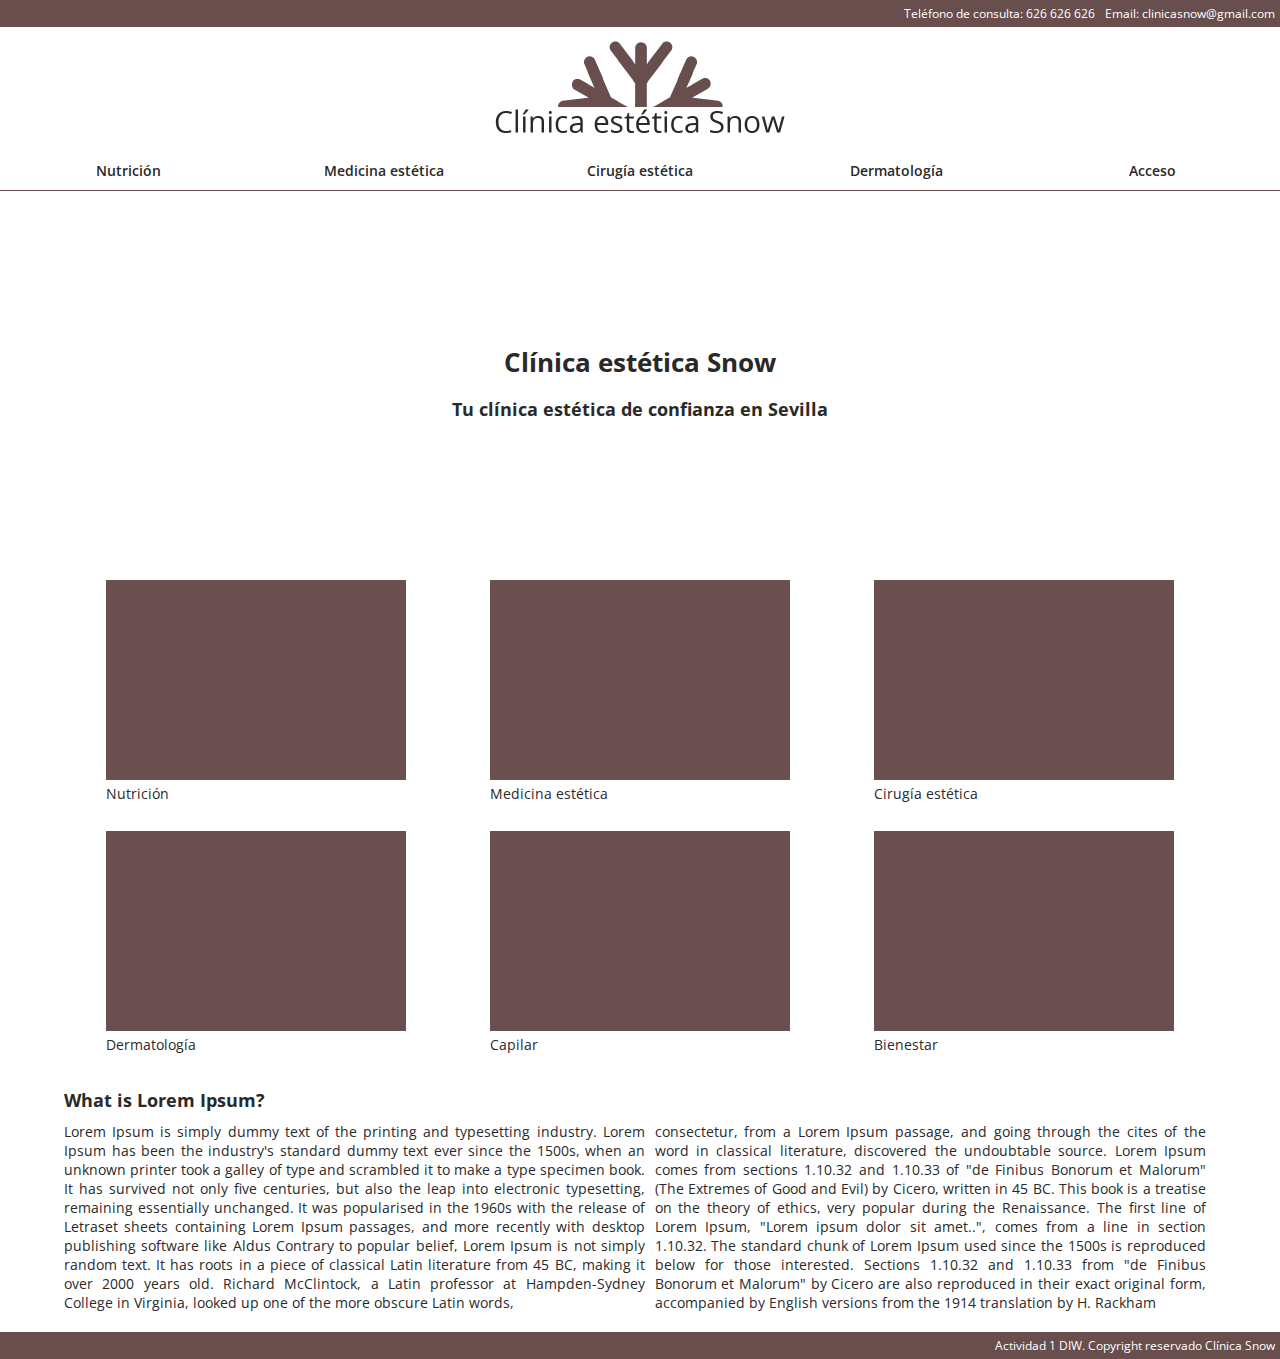
<file: Ejercicio_1/index.html>
<!DOCTYPE html>
<html lang="en">

<head>
    <meta charset="UTF-8">
    <link rel="stylesheet" href="css/style.css">
    <link rel="icon" type="favicon" href="images/favicon.ico" sizes="16x16">
    <title>Clínica Snow - Clínica de estética en Sevilla </title>
</head>

<body>
    <nav class="topBar">
        <ul>
            <li><a href="#">Teléfono de consulta: 626 626 626</a></li>
            <li><a href="#">Email: clinicasnow@gmail.com</a></li>
        </ul>
        <nav class="logo">
            <a href='index.html'><img width="300px" src="images/logotipo-horizontal.PNG"></a>
        </nav>
    </nav>
    <nav class="menu">
        <ul>
            <li><a href="#">Nutrición</a></li>
            <li><a href="#">Medicina estética</a></li>
            <li><a href="#">Cirugía estética</a></li>
            <li><a href="#">Dermatología</a></li>
            <li><a href="acceso.html">Acceso</a></li>
        </ul>
    </nav>

    <div class="contenedor">
        <main class="mainSinAside">
            <section class="bloquesCentrados">
                <h1><span class="fondoBlanco">Clínica estética Snow</span></h1>
                <h3><span class="fondoBlanco">Tu clínica estética de confianza en Sevilla</span></h3>
            </section>
            <section class="bloquesCategorias">
                <figure>
                    <img width="300px" src="images/placeholder.png">
                    <figcaption>Nutrición</figcaption>
                </figure>
                <figure>
                    <img width="300px" src="images/placeholder.png">
                    <figcaption>Medicina estética</figcaption>
                </figure>
                <figure>
                    <img width="300px" src="images/placeholder.png">
                    <figcaption>Cirugía estética</figcaption>
                </figure>
                <figure>
                    <img width="300px" src="images/placeholder.png">
                    <figcaption>Dermatología</figcaption>
                </figure>
                <figure>
                    <img width="300px" src="images/placeholder.png">
                    <figcaption>Capilar</figcaption>
                </figure>
                <figure>
                    <img width="300px" src="images/placeholder.png">
                    <figcaption>Bienestar</figcaption>
                </figure>


            </section>
            <section>
                <h3>What is Lorem Ipsum?</h3>
                <div class="bloquesDobleTexto">

                <p>
                    Lorem Ipsum is simply dummy text of the printing and typesetting industry. Lorem Ipsum has been the
                    industry's standard dummy text ever since the 1500s, when an unknown printer took a galley of type
                    and
                    scrambled it to make a type specimen book. It has survived not only five centuries, but also the
                    leap into
                    electronic typesetting, remaining essentially unchanged. It was popularised in the 1960s with the
                    release of
                    Letraset sheets containing Lorem Ipsum passages, and more recently with desktop publishing software
                    like Aldus
                    Contrary to popular belief, Lorem Ipsum is not simply random text. It has roots in a piece of
                    classical Latin literature from 45 BC, making it over 2000 years old. Richard McClintock, a Latin
                    professor at Hampden-Sydney College in Virginia, looked up one of the more obscure Latin words,
                </p>
                <p>

                    consectetur, from a Lorem Ipsum passage, and going through the cites of the word in classical
                    literature, discovered the undoubtable source. Lorem Ipsum comes from sections 1.10.32 and 1.10.33
                    of "de Finibus Bonorum et Malorum" (The Extremes of Good and Evil) by Cicero, written in 45 BC. This
                    book is a treatise on the theory of ethics, very popular during the Renaissance. The first line of
                    Lorem Ipsum, "Lorem ipsum dolor sit amet..", comes from a line in section 1.10.32.
                    The standard chunk of Lorem Ipsum used since the 1500s is reproduced below for those interested.
                    Sections 1.10.32 and 1.10.33 from "de Finibus Bonorum et Malorum" by Cicero are also reproduced in
                    their exact original form, accompanied by English versions from the 1914 translation by H. Rackham
                </p>
            </div>
            </section>

        </main>

    </div>
    <footer>
        <p>Actividad 1 DIW. Copyright reservado Clínica Snow</p>
    </footer>
</body>

</html>
</file>
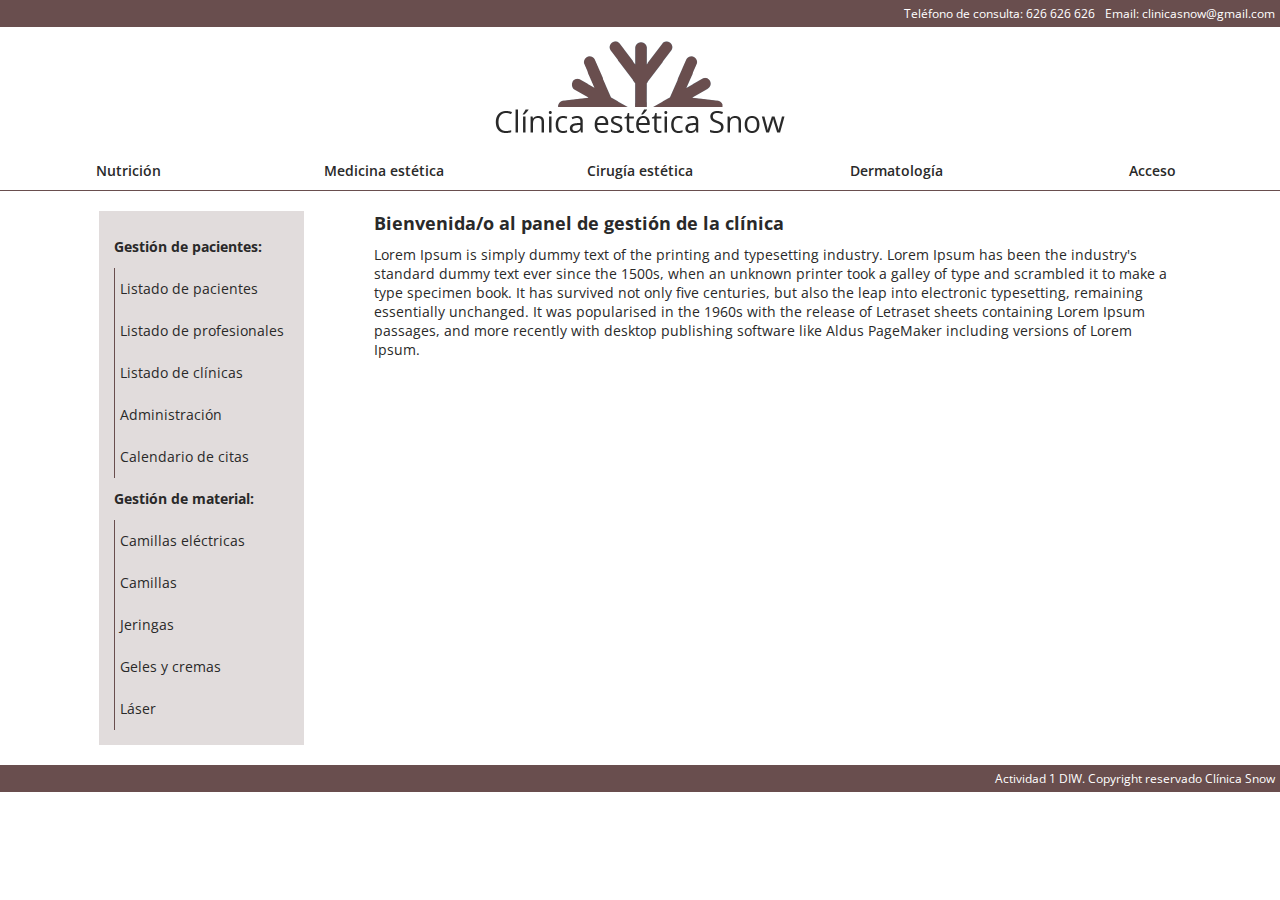
<file: Ejercicio_1/acceso.html>
<!DOCTYPE html>
<html lang="en">

<head>
  <meta charset="UTF-8">
  <link rel="stylesheet" href="css/style.css">
  <link rel="icon" type="favicon" href="images/favicon.ico" sizes="16x16">
  <title>Clínica Snow - Editar paciente </title>
</head>

<body>
  <nav class="topBar">
    <ul>
      <li><a href="#">Teléfono de consulta: 626 626 626</a></li>
      <li><a href="#">Email: clinicasnow@gmail.com</a></li>
    </ul>
    <nav class="logo">
      <a href='index.html'><img width="300px" src="images/logotipo-horizontal.PNG"></a>
    </nav>
  </nav>
  <nav class="menu">
    <ul>
      <li><a href="#">Nutrición</a></li>
      <li><a href="#">Medicina estética</a></li>
      <li><a href="#">Cirugía estética</a></li>
      <li><a href="#">Dermatología</a></li>
      <li><a href="acceso.html">Acceso</a></li>
    </ul>
  </nav>

  <div class="contenedor">
    <aside>
      <nav class="menuLateral">
        <p class="negrita">Gestión de pacientes:</p>
        <ul>
          <li><a href="listado_pacientes.html">Listado de pacientes</a></li>
          <li><a href="#">Listado de profesionales</a></li>
          <li><a href="#">Listado de clínicas</a></li>
          <li><a href="#">Administración</a></li>
          <li><a href="#">Calendario de citas</a></li>
        </ul>
      </nav>
      <nav class="menuLateral">
        <p class="negrita">Gestión de material:</p>
        <ul>
          <li><a href="#">Camillas eléctricas</a></li>
          <li><a href="#">Camillas</a></li>
          <li><a href="#">Jeringas</a></li>
          <li><a href="#">Geles y cremas</a></li>
          <li><a href="#">Láser</a></li>
        </ul>
      </nav>
    </aside>
    <main class="mainConAside">
      <section>
        <h3>Bienvenida/o al panel de gestión de la clínica</h3>
        <p>Lorem Ipsum is simply dummy text of the printing and typesetting industry. Lorem Ipsum has been the
          industry's standard dummy text ever since the 1500s, when an unknown printer took a galley of type and
          scrambled it to make a type specimen book. It has survived not only five centuries, but also the leap into
          electronic typesetting, remaining essentially unchanged. It was popularised in the 1960s with the release of
          Letraset sheets containing Lorem Ipsum passages, and more recently with desktop publishing software like Aldus
          PageMaker including versions of Lorem Ipsum.</p>
      </section>
    </main>

  </div>
  <footer>
    <p>Actividad 1 DIW. Copyright reservado Clínica Snow</p>
  </footer>
</body>

</html>
</file>
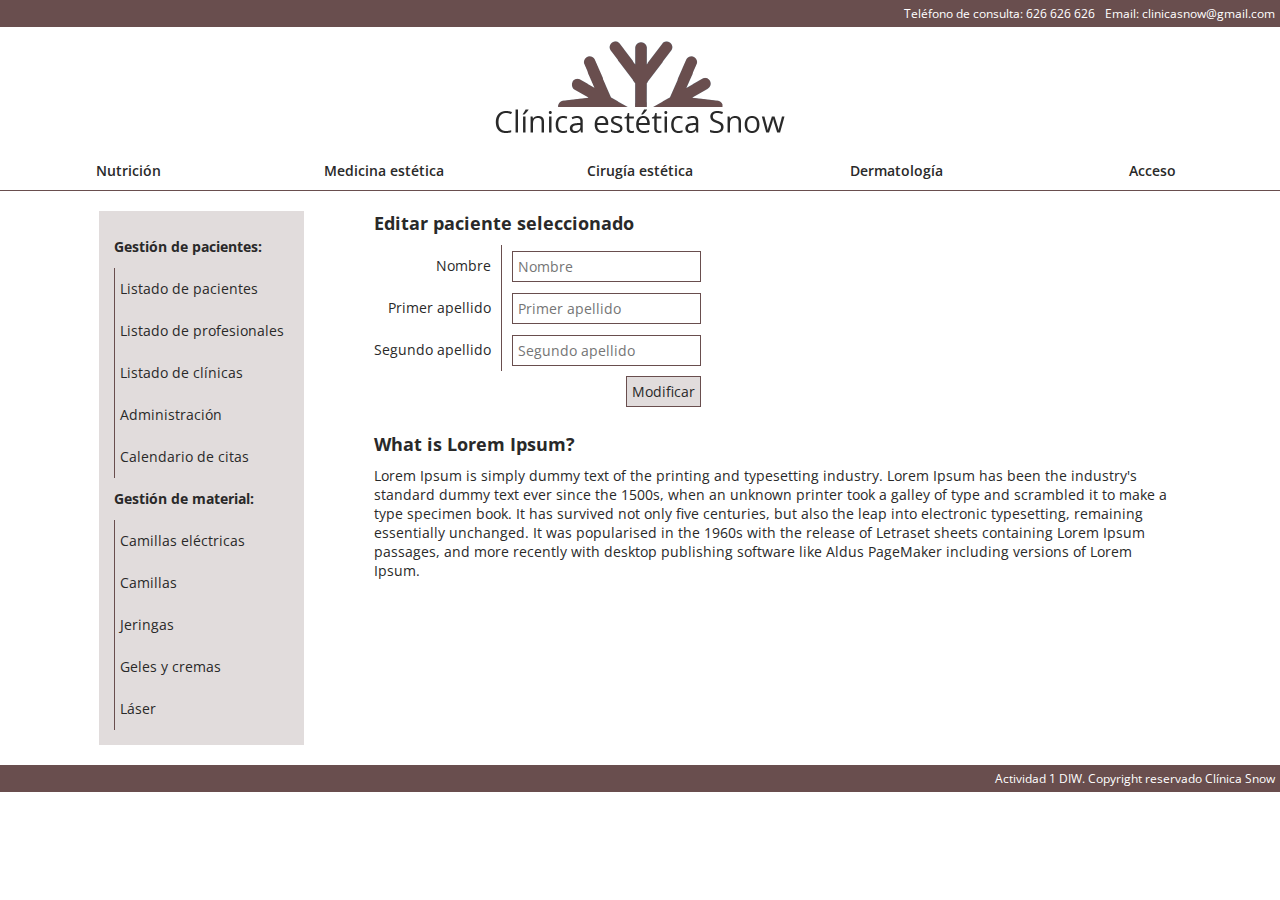
<file: Ejercicio_1/editar-paciente.html>
<!DOCTYPE html>
<html lang="en">

<head>
  <meta charset="UTF-8">
  <link rel="stylesheet" href="css/style.css">
  <link rel="icon" type="favicon" href="images/favicon.ico" sizes="16x16">
  <title>Clínica Snow - Editar paciente </title>
</head>

<body>
  <nav class="topBar">
    <ul>
      <li><a href="#">Teléfono de consulta: 626 626 626</a></li>
      <li><a href="#">Email: clinicasnow@gmail.com</a></li>
    </ul>
    <nav class="logo">
      <a href='index.html'><img width="300px" src="images/logotipo-horizontal.PNG"></a>
    </nav>
  </nav>
  <nav class="menu">
    <ul>
      <li><a href="#">Nutrición</a></li>
      <li><a href="#">Medicina estética</a></li>
      <li><a href="#">Cirugía estética</a></li>
      <li><a href="#">Dermatología</a></li>
      <li><a href="acceso.html">Acceso</a></li>
    </ul>
  </nav>

  <div class="contenedor">
    <aside>
      <nav class="menuLateral">
        <p class="negrita">Gestión de pacientes:</p>
        <ul>
          <li><a href="listado_pacientes.html">Listado de pacientes</a></li>
          <li><a href="#">Listado de profesionales</a></li>
          <li><a href="#">Listado de clínicas</a></li>
          <li><a href="#">Administración</a></li>
          <li><a href="#">Calendario de citas</a></li>
        </ul>
      </nav>
      <nav class="menuLateral">
        <p class="negrita">Gestión de material:</p>
        <ul>
          <li><a href="#">Camillas eléctricas</a></li>
          <li><a href="#">Camillas</a></li>
          <li><a href="#">Jeringas</a></li>
          <li><a href="#">Geles y cremas</a></li>
          <li><a href="#">Láser</a></li>
        </ul>
      </nav>
    </aside>
    <main class="mainConAside">
      <section>
        <h3>Editar paciente seleccionado</h3>
        <form class="datosListados">
          <p>
          <label> Nombre</label>
          <input type='text' value="" name="nombre" placeholder="Nombre">
        </p>
        <p>
          <label> Primer apellido</label>
          <input type='text' value="" name="primerApellido" placeholder="Primer apellido ">
        </p>
        <p>
          <label> Segundo apellido</label>
          <input type='text' value="" name="segundoApellido" placeholder="Segundo apellido">
        </p>
        <p>
          <input type='submit' value="Modificar" class="boton" name="nombre">
        </p>
        </form>
      </section>
      <section>
        <h3>What is Lorem Ipsum?</h3>
        <p>Lorem Ipsum is simply dummy text of the printing and typesetting industry. Lorem Ipsum has been the
          industry's standard dummy text ever since the 1500s, when an unknown printer took a galley of type and
          scrambled it to make a type specimen book. It has survived not only five centuries, but also the leap into
          electronic typesetting, remaining essentially unchanged. It was popularised in the 1960s with the release of
          Letraset sheets containing Lorem Ipsum passages, and more recently with desktop publishing software like Aldus
          PageMaker including versions of Lorem Ipsum.</p>
      </section>
    </main>

  </div>
  <footer>
    <p>Actividad 1 DIW. Copyright reservado Clínica Snow</p>
  </footer>
</body>

</html>
</file>
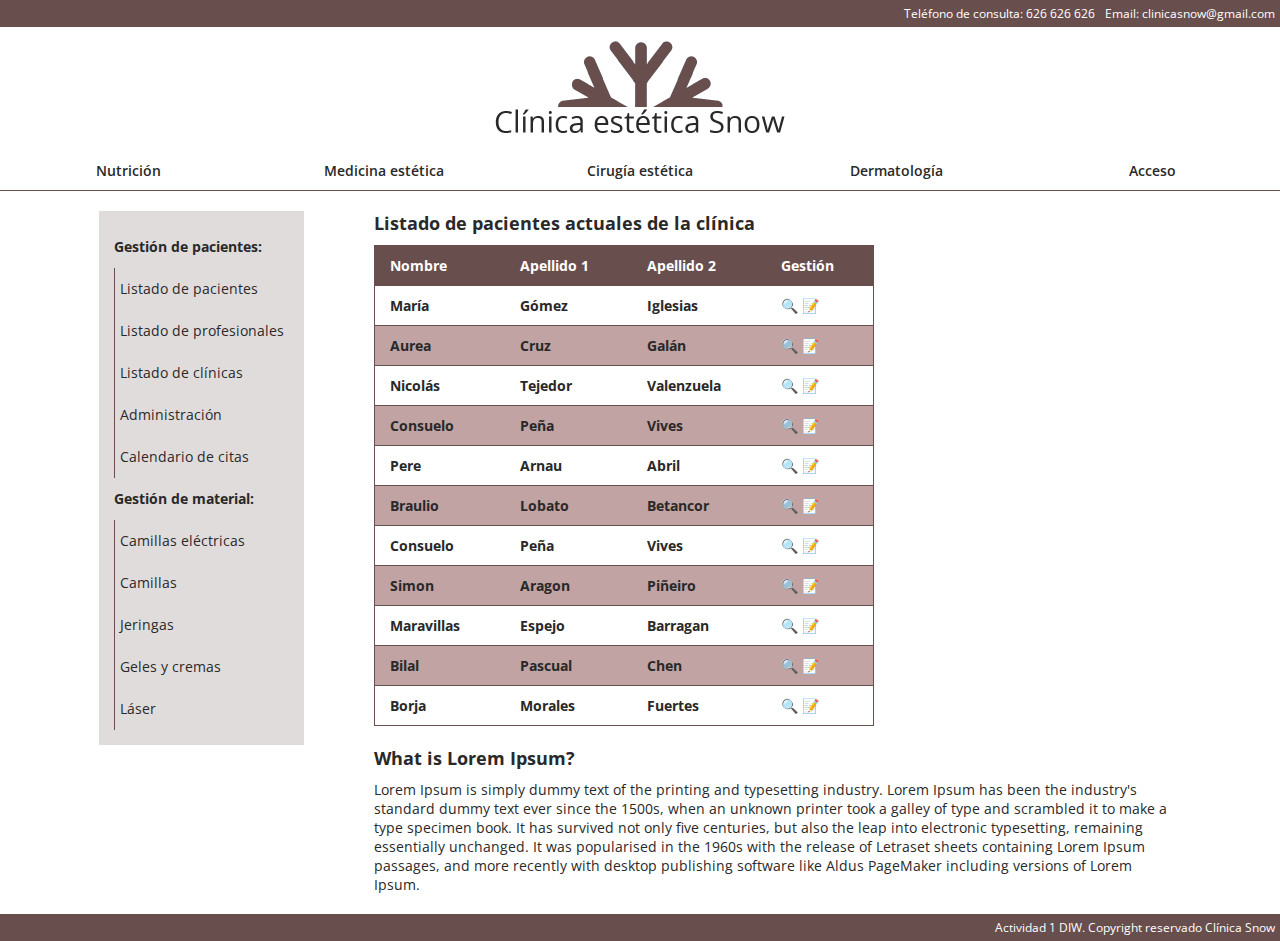
<file: Ejercicio_1/listado_pacientes.html>
<!DOCTYPE html>
<html lang="en">

<head>
  <meta charset="UTF-8">
  <link rel="stylesheet" href="css/style.css">
  <link rel="icon" type="favicon" href="images/favicon.ico" sizes="16x16">
  <title>Clínica Snow - Listado de pacientes </title>
</head>

<body>
  <nav class="topBar">
    <ul>
      <li><a href="#">Teléfono de consulta: 626 626 626</a></li>
      <li><a href="#">Email: clinicasnow@gmail.com</a></li>
    </ul>
    <nav class="logo">
      <a href='index.html'><img width="300px" src="images/logotipo-horizontal.PNG"></a>
    </nav>
  </nav>
  <nav class="menu">
    <ul>
      <li><a href="#">Nutrición</a></li>
      <li><a href="#">Medicina estética</a></li>
      <li><a href="#">Cirugía estética</a></li>
      <li><a href="#">Dermatología</a></li>
      <li><a href="acceso.html">Acceso </a></li>
    </ul>
  </nav>
  <div class="contenedor">
    <aside>
      <nav class="menuLateral">
        <p class="negrita">Gestión de pacientes:</p>
        <ul>
          <li><a href="listado_pacientes.html">Listado de pacientes</a></li>
          <li><a href="#">Listado de profesionales</a></li>
          <li><a href="#">Listado de clínicas</a></li>
          <li><a href="#">Administración</a></li>
          <li><a href="#">Calendario de citas</a></li>
        </ul>
      </nav>
      <nav class="menuLateral">
        <p class="negrita">Gestión de material:</p>
        <ul>
          <li><a href="#">Camillas eléctricas</a></li>
          <li><a href="#">Camillas</a></li>
          <li><a href="#">Jeringas</a></li>
          <li><a href="#">Geles y cremas</a></li>
          <li><a href="#">Láser</a></li>
        </ul>
      </nav>
    </aside>
    <main class="mainConAside">
      <section class="tabla">
        <h3>Listado de pacientes actuales de la clínica</h3>
        <table>
          <thead>
            <th>
              Nombre
            </th>
            <th>
              Apellido 1
            </th>
            <th>
              Apellido 2
            </th>
            <th>
              Gestión
            </th>
          </thead>
          <tbody>
            <tr>
              <th>
                María
              </th>
              <th>
                Gómez
              </th>
              <th>
                Iglesias
              </th>
              <th>
                <a href="#"> &#128269</a>
                <a href="editar-paciente.html">&#128221</a>
              </th>
            </tr>
            <tr>
              <th>
                Aurea
              </th>
              <th>
                Cruz
              </th>
              <th>
                Galán
              </th>
              <th>
                <a href="#">&#128269</a>
                <a href="editar-paciente.html">&#128221</a>
              </th>
            </tr>
            <tr>
              <th>
                Nicolás
              </th>
              <th>
                Tejedor
              </th>
              <th>
                Valenzuela
              </th>
              <th>
                <a href="#">&#128269</a>
                <a href="editar-paciente.html">&#128221</a>
              </th>
            </tr>
            <tr>
              <th>
                Consuelo
              </th>
              <th>
                Peña
              </th>
              <th>
                Vives
              </th>
              <th>
                <a href="#">&#128269</a>
                <a href="editar-paciente.html">&#128221</a>
              </th>
            </tr>
            <tr>
              <th>
                Pere
              </th>
              <th>
                Arnau
              </th>
              <th>
                Abril
              </th>
              <th>
                <a href="#">&#128269</a>
                <a href="editar-paciente.html">&#128221</a>
              </th>
            </tr>
            <tr>
              <th>
                Braulio
              </th>
              <th>
                Lobato
              </th>
              <th>
                Betancor
              </th>
              <th>
                <a href="#">&#128269</a>
                <a href="editar-paciente.html">&#128221</a>
              </th>
            </tr>
            <tr>
              <th>
                Consuelo
              </th>
              <th>
                Peña
              </th>
              <th>
                Vives
              </th>
              <th>
                <a href="#">&#128269</a>
                <a href="editar-paciente.html">&#128221</a>
              </th>
            </tr>
            <tr>
              <th>
                Simon
              </th>
              <th>
                Aragon
              </th>
              <th>
                Piñeiro
              </th>
              <th>
                <a href="#">&#128269</a>
                <a href="editar-paciente.html">&#128221</a>
              </th>
            </tr>
            <tr>
              <th>
                Maravillas
              </th>
              <th>
                Espejo
              </th>
              <th>
                Barragan
              </th>
              <th>
                <a href="#">&#128269</a>
                <a href="editar-paciente.html">&#128221</a>
              </th>
            </tr>
            <tr>
              <th>
                Bilal
              </th>
              <th>
                Pascual
              </th>
              <th>
                Chen
              </th>
              <th>
                <a href="#">&#128269</a>
                <a href="editar-paciente.html">&#128221</a>
              </th>
            </tr>
            <tr>
              <th>
                Borja
              </th>
              <th>
                Morales
              </th>
              <th>
                Fuertes
              </th>
              <th>
                <a href="#">&#128269</a>
                <a href="editar-paciente.html">&#128221</a>
              </th>
            </tr>
          </tbody>
        </table>
      </section>
      <section>
        <h3>What is Lorem Ipsum?</h3>
        <p>Lorem Ipsum is simply dummy text of the printing and typesetting industry. Lorem Ipsum has been the
          industry's standard dummy text ever since the 1500s, when an unknown printer took a galley of type and
          scrambled it to make a type specimen book. It has survived not only five centuries, but also the leap into
          electronic typesetting, remaining essentially unchanged. It was popularised in the 1960s with the release of
          Letraset sheets containing Lorem Ipsum passages, and more recently with desktop publishing software like Aldus
          PageMaker including versions of Lorem Ipsum.</p>
      </section>
    </main>
  </div>
  <footer>
    <p>Actividad 1 DIW. Copyright reservado Clínica Snow</p>
  </footer>
</body>

</html>
</file>
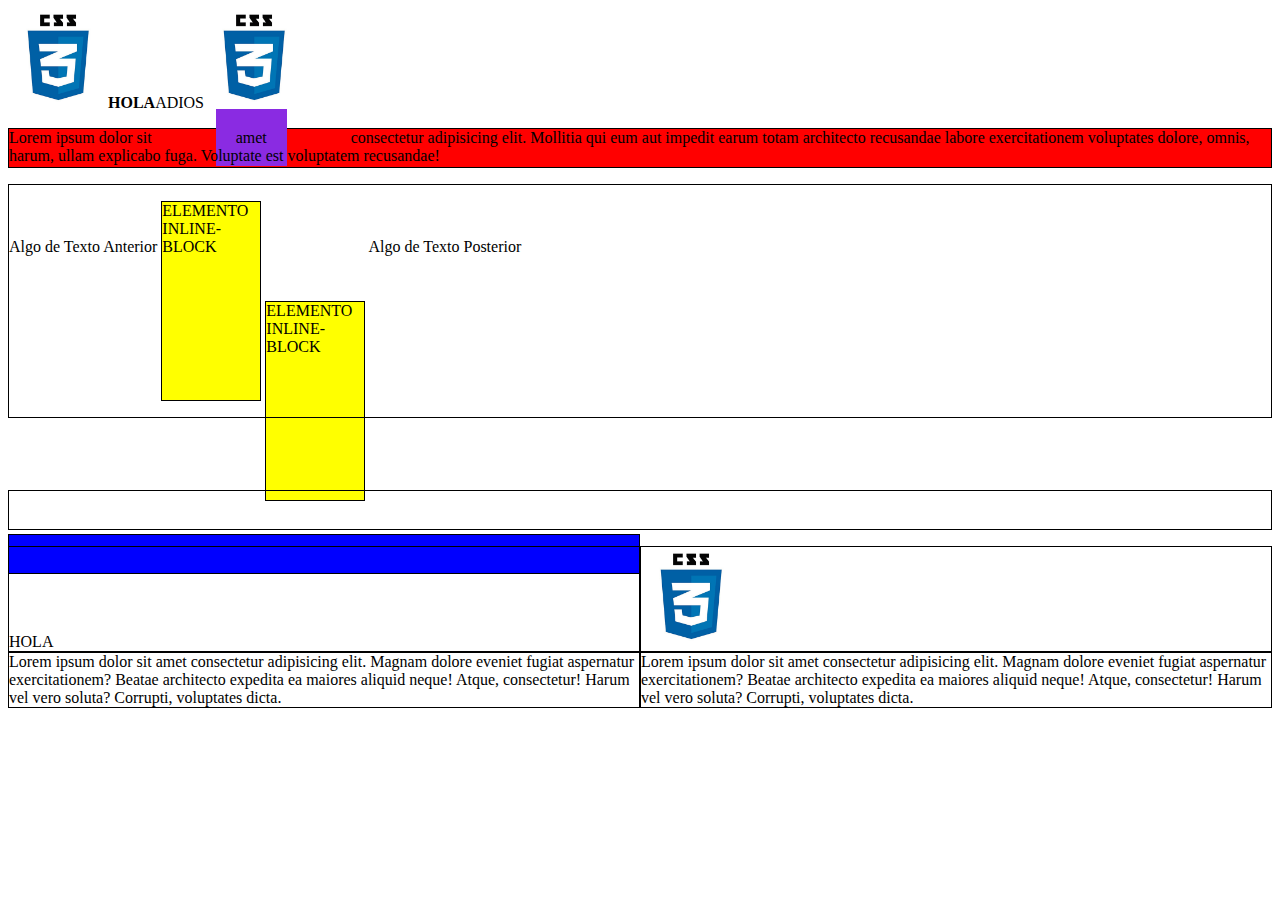
<file: Curso CSS/Display/display.html>
<!DOCTYPE html>
<html lang="es">

<head>
    <meta charset="UTF-8">
    <meta name="viewport" content="width=device-width, initial-scale=1.0">
    <meta http-equiv="X-UA-Compatible" content="ie=edge">
    <title>La propiedad display</title>
    <link rel="stylesheet" type="text/css" href="./css/estilos.css" />
</head>

<body>

    <!-- ELEMENTOS EN LÍNEA -->
    <img src="img/logo.jpg" /><b>HOLA</b><span>ADIOS</span><img src="img/logo.jpg" />

    <p>
        Lorem ipsum dolor sit <span id="mg">amet</span> consectetur adipisicing elit. Mollitia qui eum aut impedit
        earum totam architecto recusandae labore exercitationem voluptates dolore, omnis, harum, ullam explicabo fuga.
        Voluptate est voluptatem recusandae!
    </p>
    <!-- ELEMENTOS INLINE-BLOCK-->
    <div class="inline">
        Algo de Texto Anterior
        <p>ELEMENTO INLINE-BLOCK</p>
        <p>ELEMENTO INLINE-BLOCK</p>
        Algo de Texto Posterior
    </div>

    <!-- ELEMENTOS EN BLOQUE -->
    <p></p>
    <p></p>

    <!--DISPLAY SIMILAR A TABLAS-->
    <div class="table">
        <div class="row">
            <div class="cell">
                HOLA
            </div>
            <div class="cell">
                <img src="img/logo.jpg" />
            </div>
        </div>
        <div class="row">
            <div class="cell">
                Lorem ipsum dolor sit amet consectetur adipisicing elit. Magnam dolore eveniet fugiat aspernatur
                exercitationem? Beatae architecto expedita ea maiores aliquid neque! Atque, consectetur! Harum vel vero
                soluta? Corrupti, voluptates dicta.
            </div>
            <div class="cell">
                Lorem ipsum dolor sit amet consectetur adipisicing elit. Magnam dolore eveniet fugiat aspernatur
                exercitationem? Beatae architecto expedita ea maiores aliquid neque! Atque, consectetur! Harum vel vero
                soluta? Corrupti, voluptates dicta.
            </div>
        </div>
    </div>

</body>

</html>
</file>
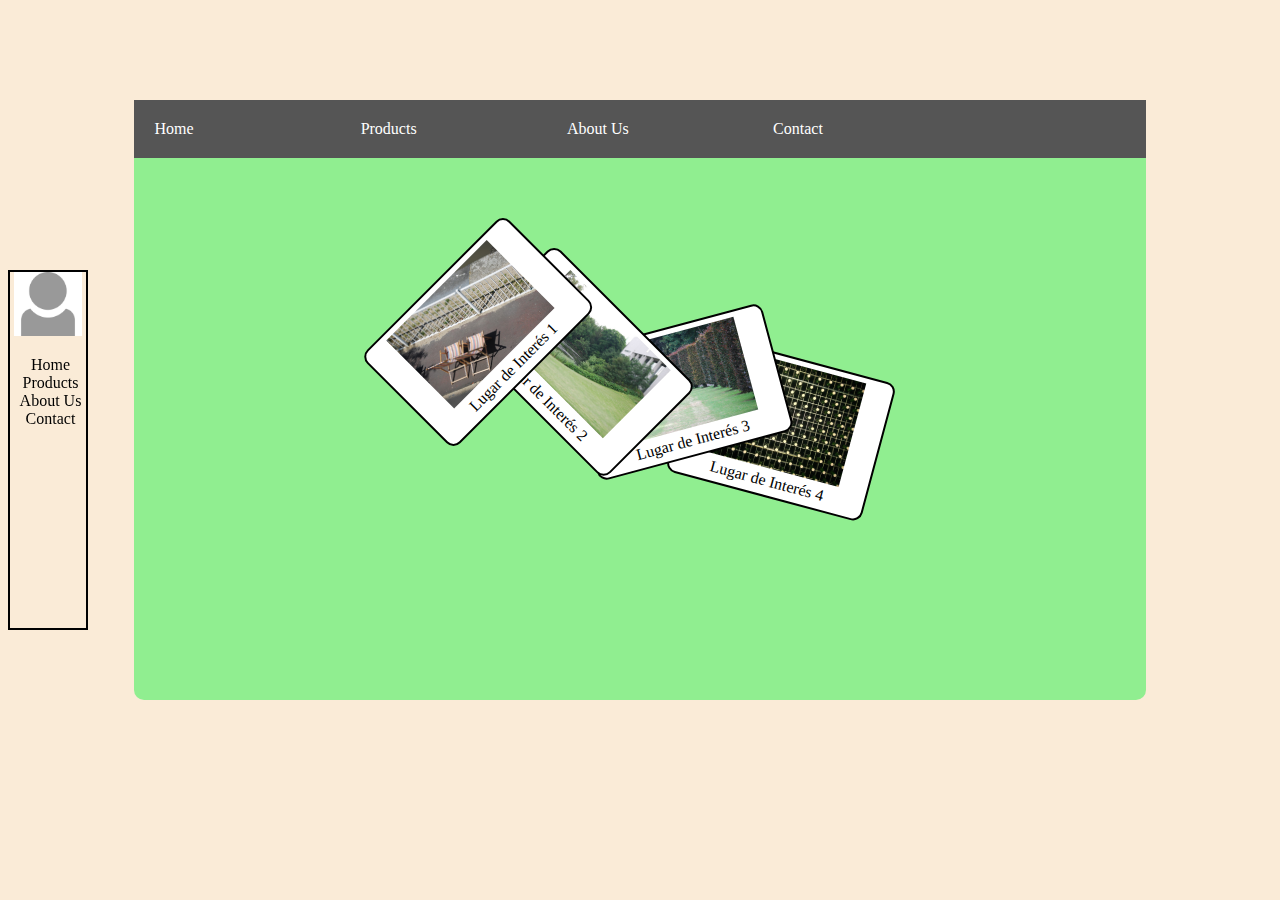
<file: Curso CSS/Ejercicio_practico/ejercicio.html>
<!DOCTYPE html>
<html lang="es">

<head>
    <meta charset="UTF-8">
    <meta name="viewport" content="width=device-width, initial-scale=1.0">
    <meta http-equiv="X-UA-Compatible" content="ie=edge">
    <title>Ejercicio de Posicionamiento de Elementos</title>
    <link rel="stylesheet" type="text/css" href="css/estilos.css" />
</head>

<body>

    <div class="container">

        <nav>
            <div class="nav-item">
                Home
            </div>
            <div class="nav-item">
                Products
            </div>
            <div class="nav-item">
                About Us
            </div>
            <div class="nav-item">
                Contact
            </div>

        </nav>
        <figure id="li1">
            <img src="img/img1.jpg" />
            <figcaption>Lugar de Interés 1</figcaption>
        </figure>
        <figure id="li2">
            <img src="img/img2.jpg" />
            <figcaption>Lugar de Interés 2</figcaption>
        </figure>
        <figure id="li3">
            <img src="img/img3.jpg" />
            <figcaption>Lugar de Interés 3</figcaption>
        </figure>
        <figure id="li4">
            <img src="img/img4.jpg" />
            <figcaption>Lugar de Interés 4</figcaption>
        </figure>
    </div>

    <div class="fixed-sidebar">
        <img src="img/profile.png" />
        <ul>
            <li>Home</li>
            <li>Products</li>
            <li>About Us</li>
            <li>Contact</li>
        </ul>
    </div>

</body>

</html>
</file>
<file: Ejercicio_1/css/style.css>
/*Tono tierra oscuro: #694e4e;
/*Tono tierra al o.2 rgb(105, 78, 78, 0.2);
/*Tono tierra medio #C1A3A3
/*Tono letra     color: rgb(41, 41, 41);
*/

/*ESTILOS GENERALES*/
@import url('https://fonts.googleapis.com/css2?family=Open+Sans&display=swap');

html,
input {
    font-family: 'Open Sans', sans-serif;
    font-size: 14px;
    color: rgb(41, 41, 41);
}

ul {
    padding: 0;
    margin: 0;
    list-style: none;
}

h1 {
    font-size: 26px;
    text-align: center;
}

h3 {
    font-size: 18px;
    margin-top: 0;
    margin-bottom: 10px;
}

p {
    margin: 0;
}

body {
    margin: 0 auto;
}

.contenedor {
    width: 90%;
    margin: 0 auto;
    display: flex;
    justify-content: space-around;
    flex-direction: row;
    flex-wrap: nowrap;
    align-content: flex-start;
    align-items: flex-start;
}

/*TOP BAR*/
.topBar {
    width: 100%;
    font-weight: 400;
    font-size: 12px;
}

.topBar li {
    justify-content: space-between;
    display: block;
    padding: 5px;

}

.topBar ul {
    display: flex;
    flex-direction: row;
    flex-wrap: nowrap;
    align-content: center;
    justify-content: flex-end;
    align-items: center;
    background-color: #694e4e;
}

.topBar a {
    color: #FFF;
    text-decoration: none;
}

/*LOGO PRINCIPAL*/
.logo {
    text-align: center;
    margin: 0 auto;
}

/*MENÚ PRINCIPAL*/
.menu {
    width: 100%;
    font-weight: 600;
    margin-bottom: 0px;
}

.menu li {
    display: block;
    padding: 10px 10px;
    margin: 0 auto;
    width: 100%;
    text-align: center;
    border-bottom: 1px solid#694e4e;
}

.menu ul {
    display: flex;
    justify-content: space-between;
    flex-direction: row;
    flex-wrap: nowrap;
    align-content: center;
    align-items: center;
}

.menu a {
    text-decoration: none;
    color: rgb(41, 41, 41);
}

.menu li:hover {
    text-decoration: none;
    background-color: rgb(105, 78, 78, 0.2);
}

/*ESTILO TABLA*/
.tabla {
    overflow-x: auto;
}

table {
    border-collapse: collapse;
    min-width: 500px;
    border: 1px solid #694e4e;
    text-align: left;
}

thead tr {
    border: 1px solid #694e4e;
    background-color: #694e4e;
    color: white;
}

td,
th {
    padding: 10px 15px;
}

tbody tr:nth-of-type(even) {
    background-color: #C1A3A3;
    border-bottom: 1px solid #694e4e;
    border-top: 1px solid #694e4e;
}

tbody a {
    text-decoration: none;
}

tbody a:hover {
    filter: grayscale(100%);
}

/*BARRA LATERAL*/
aside {
    width: 15%;
    min-width: fit-content;
    background-color: rgb(105, 78, 78, 0.2);
    padding: 15px;
    line-height: 3;
    display: block;
    margin: 20px 0px;
}

aside ul {
    display: flex;
    flex-direction: column;
    flex-wrap: nowrap;
    align-items: flex-start;
    justify-content: space-between;
}

aside a {
    text-decoration: none;
    color: rgb(41, 41, 41);
    padding: 0 5px;
}

aside li {
    width: 100%;
    border-left: 1px solid#694e4e;
}

aside li:hover {
    text-decoration: none;
    background-color: rgb(105, 78, 78, 0.2);
}

aside li::marker {
    margin: 0 !important;
}

/*ELEMENTOS DEL MAIN*/
.mainConAside {
    width: 70%;
}

.negrita {
    font-weight: bold;
}

section {
    margin: 20px 0px;
}

/*FOOTER*/
footer {
    width: 100%;
    font-weight: 400;
    font-size: 12px;
    background-color: #694e4e;
    color: #FFF;
    text-align: right;
}

footer p {
    display: block;
    padding: 5px;
}

/*FORMULARIO DE LISTADOS*/
.datosListados {
    line-height: 3;
    width: fit-content;
}

.datosListados p {
    text-align: right;
    display: flex;
    flex-direction: row;
    flex-wrap: nowrap;
    align-items: center;
    justify-content: flex-end;
}

.datosListados input {
    margin-left: 10px;
    border: 1px solid#694e4e;
    padding: 5px;
}

.datosListados label {
    border-right: 1px solid#694e4e;
    padding-right: 10px;
}

/*BOTONES*/
.boton {
    border: 1px solid#694e4e;
    background-color: rgb(105, 78, 78, 0.2);
    padding: 5px;
    margin: 5px 0px;
}

.boton:hover {
    background-color: #FFF;
}

/*BLOQUES CATEGORIAS HOME*/
.bloquesCategorias {
    display: flex;
    flex-direction: row;
    flex-wrap: wrap;
    align-items: flex-start;
    justify-content: space-around;
}

.fondoBlanco {
    background-color: white;
    padding: 5px;
}

.bloquesCentrados {
    text-align: center;
    background-image: url(https://www.materialestetica.com/blog/wp-content/uploads/2020/05/Mobiliario-para-cl%C3%ADnica-est%C3%A9tica-%C2%BFC%C3%B3mo-escogerlo.jpg);
    background-size: cover;
    background-position: center;
    padding: 10% 0;
}

.bloquesDobleTexto {
    display: flex;
    flex-direction: row;
    flex-wrap: nowrap;
    align-items: flex-start;
    align-content: flex-start;
    justify-content: space-between;
    width: 100%;
}

.bloquesDobleTexto p {
    margin-right: 10px;
    text-align: justify;
}

/*ADAPTACIÓN*/
@media (max-width:780px) {
    aside {
        display: none;
    }

    main {
        width: 100%;
    }
}
</file>
<file: Curso CSS/Display/css/estilos.css>
* {
  box-sizing: border-box;
}

img {
  width: 100px;
}

span#mg {
  background-color: blueviolet;
  margin: 60px;
  padding: 20px;
}

div.inline {
  border: 1px solid black;
}

div.inline p {
  background-color: yellow;
  border: 1px solid black;
  display: inline-block;
  height: 200px;
  width: 100px;
}
p {
  border: 1px solid black;
  height: 40px;
}

p:nth-of-type(1) {
  background-color: red;
}

p:nth-of-type(2) {
  background-color: blue;
  position: relative;
  z-index: -1;
  top: 100px;
  width: 50%;
}

.table {
  display: table;
}

.row {
  display: table-row;
}

.cell {
  border: 1px solid black;
  display: table-cell;
}
</file>
<file: Curso CSS/Ejercicio_practico/css/estilos.css>
* {
  -webkit-box-sizing: border-box;
  box-sizing: border-box;
}

body {
background-color: antiquewhite;
}

.container {
background-color: lightgreen;
height: 600px;
width: 80%;
border-radius: 10px;
margin: 100px auto;
position: relative
}

.container nav {
  background-color: #555555;
  position: -webkit-sticky;
  position: sticky;
  top:0px;
  z-index: 100;
}

.container nav div {
display: inline-block;
color: white;
padding: 20px;
width: 20%;
}

figure {
  background-color: white;
  width: 20%;
  padding: 5px 10px;
  border: 2px solid black;
  text-align: center;
  border-radius: 10px;
  
}

figure img {
  width: 80%;
}

#li1 {
  position: absolute;
  left: 20%;
  top: 25%;
  -webkit-transform: rotate(-45deg);
  transform: rotate(-45deg);
  z-index: 10;
}

#li2 {
  position: absolute;
  left: 30%;
  top: 30%;
  -webkit-transform: rotate(45deg);
  transform: rotate(45deg);
  z-index: 8;
}

#li3 {
  position: absolute;
  left: 40%;
  top: 35%;
  -webkit-transform: rotate(-15deg);
  transform: rotate(-15deg);
  z-index: 6;
}

#li4 {
  position: absolute;
  left: 50%;
  top: 40%;
  -webkit-transform: rotate(15deg);
  transform: rotate(15deg);
  z-index: 4;
}

.fixed-sidebar {
position: fixed;
height: 40%;
text-align: center;
top: 30%;
width: 80px;
border: 2px solid black;

}

.fixed-sidebar ul {
list-style:none;
padding-left: 5px;
}

.fixed-sidebar img {
width: 90%;
}
</file>
